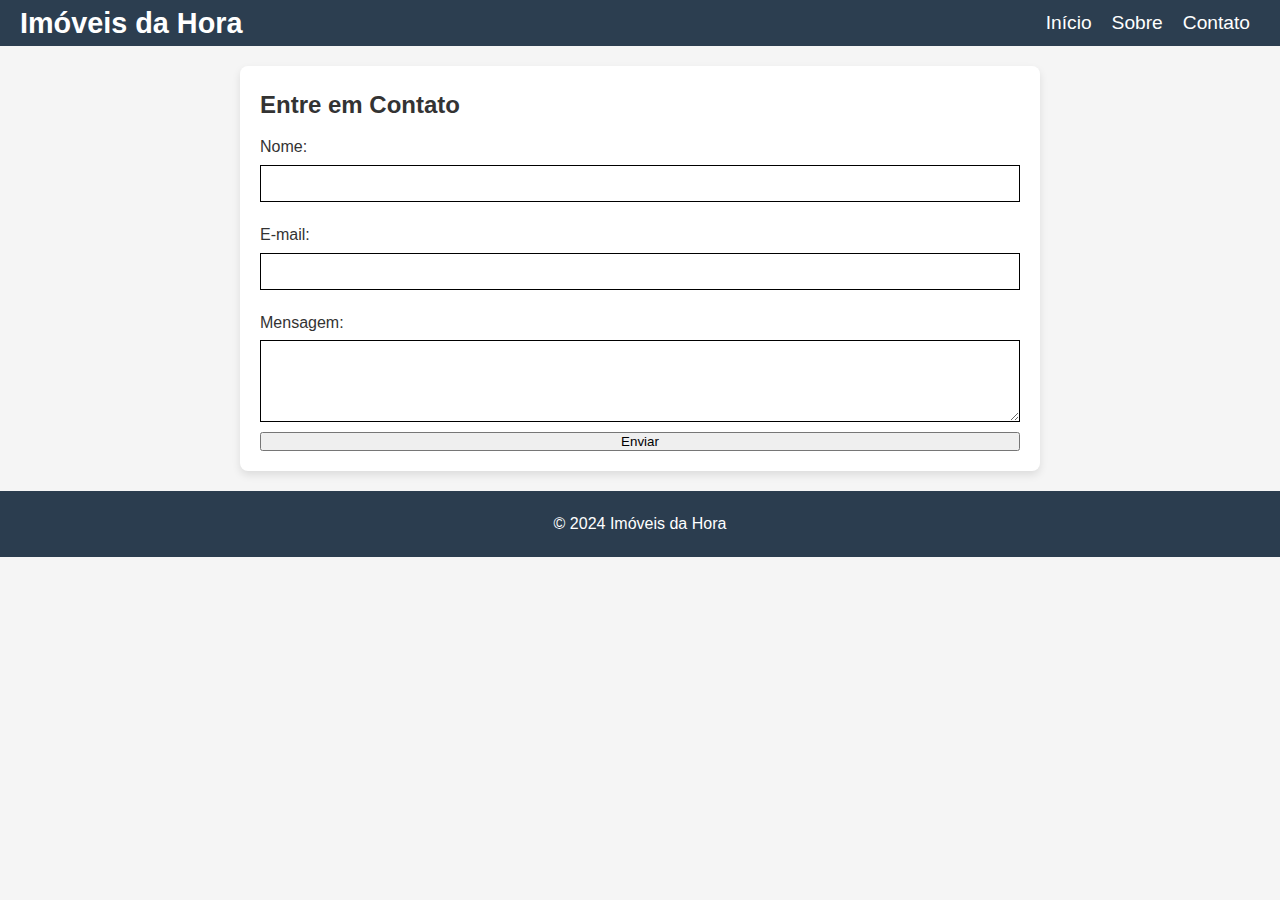
<file: contato.html>
<!DOCTYPE html>
<html lang="pt-br">
<head>
    <meta charset="UTF-8">
    <meta name="viewport" content="width=device-width, initial-scale=1.0">
    <title>Contato - Imóveis da Hora</title>
    <link rel="stylesheet" href="styles.css">
</head>
<body>
    <header>
        <div class="logo">
            <h1>Imóveis da Hora</h1>
        </div>
        <nav>
            <ul>
                <li><a href="index.html">Início</a></li>
                <li><a href="sobre.html">Sobre</a></li>
                <li><a href="contato.html">Contato</a></li>
            </ul>
        </nav>
    </header>

    <main>
        <section class="contato">
            <h2>Entre em Contato</h2>
            <form action="#">
                <label for="nome">Nome:</label>
                <input type="text" id="nome" name="nome" required>

                <label for="email">E-mail:</label>
                <input type="email" id="email" name="email" required>

                <label for="mensagem">Mensagem:</label>
                <textarea id="mensagem" name="mensagem" rows="4" required></textarea>

                <button type="submit">Enviar</button>
            </form>
        
        </section>
    </main>

    <footer>
        <p>&copy; 2024 Imóveis da Hora</p>
    </footer>
</body>
</html>
</file>
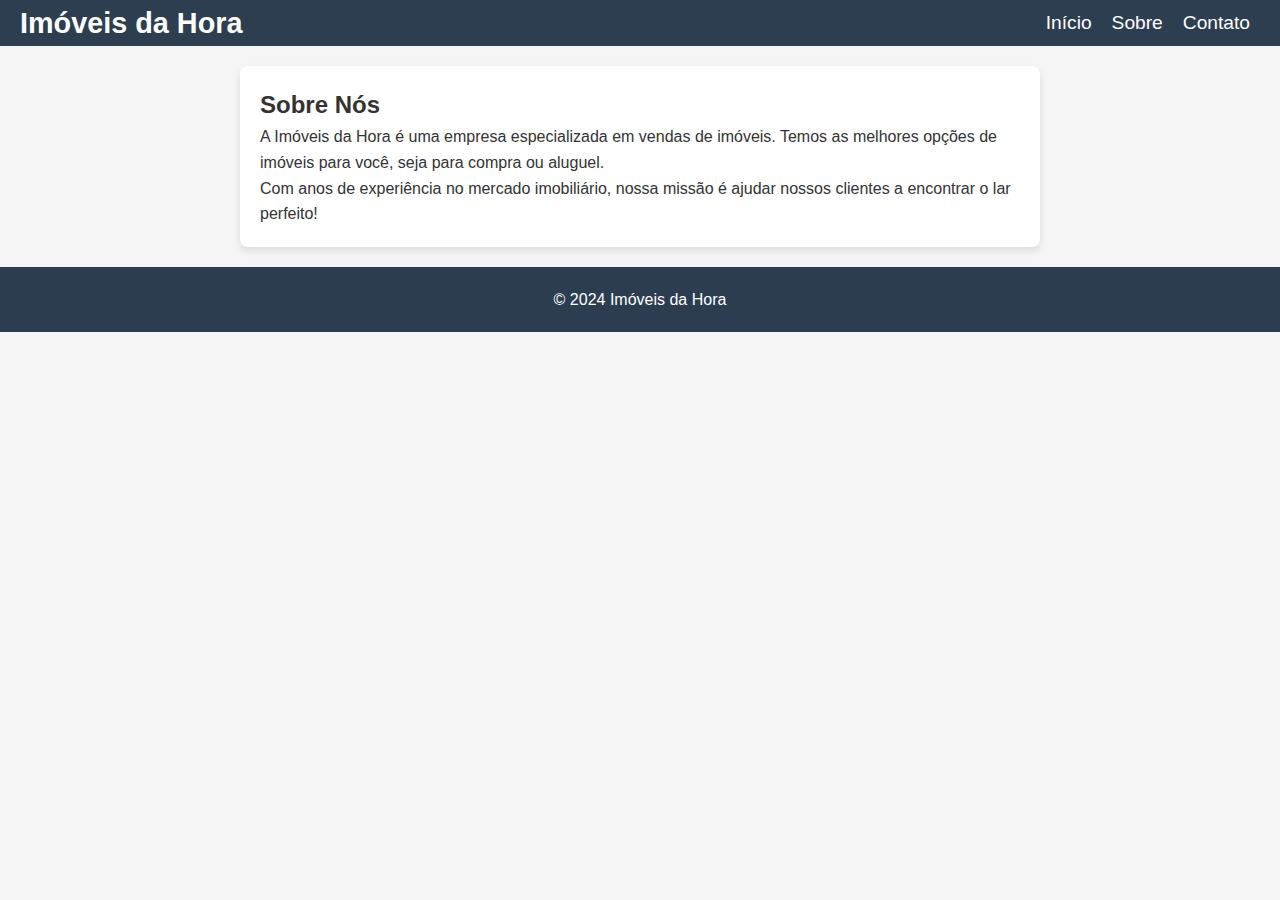
<file: sobre.html>
<!DOCTYPE html>
<html lang="pt-br">
<head>
    <meta charset="UTF-8">
    <meta name="viewport" content="width=device-width, initial-scale=1.0">
    <title>Sobre - Imóveis da Hora</title>
    <link rel="stylesheet" href="styles.css">
</head>
<body>
    <header>
        <div class="logo">
            <h1>Imóveis da Hora</h1>
        </div>
        <nav>
            <ul>
                <li><a href="index.html">Início</a></li>
                <li><a href="sobre.html">Sobre</a></li>
                <li><a href="contato.html">Contato</a></li>
            </ul>
        </nav>
    </header>

    <main>
        <section class="sobre">
            <h2>Sobre Nós</h2>
            <p>A Imóveis da Hora é uma empresa especializada em vendas de imóveis. Temos as melhores opções de imóveis para você, seja para compra ou aluguel.</p>
            <p>Com anos de experiência no mercado imobiliário, nossa missão é ajudar nossos clientes a encontrar o lar perfeito!</p>
        </section>
    </main>

    <footer>
        <p>&copy; 2024 Imóveis da Hora</p>
    </footer>
</body>
</html>
</file>
<file: styles.css>
* {
    margin: 0;
    padding: 0;
    box-sizing: border-box;
}

body {
    font-family: Arial, sans-serif;
    line-height: 1.6;
    background-color: #f5f5f5;
    color: #333;
}

header {
    background-color: #2C3E50;
    color: white;
    padding: 10px 0;
    display: flex;
    justify-content: space-between;
    align-items: center;
    padding: 0 20px;
}

header .logo h1 {
    font-size: 1.8rem;
}

nav ul {
    list-style: none;
    display: flex;
}

nav ul li {
    margin: 0 10px;
}

nav ul li a {
    color: white;
    text-decoration: none;
    font-size: 1.2rem;
    display: block;

}


main {
    padding: 20px;
}

.banner {
    text-align: center;
    margin-bottom: 20px;
    background-color: hwb(211 19% 62%);
    color: white;
    padding: 20px;
    border-radius: 8px;
}

.banner h2 {
    font-size: 2.5rem;
}

.imoveis {
    display: flex;
    justify-content: space-around;
    flex-wrap: wrap;
}

.imovel {
    display: block;
    text-align: center;
    background-color:hwb(210 17% 69%);
    padding: 10px;
    border-radius: 8px;
    box-shadow: 0 4px 8px rgba(0, 0, 0, 0.1);
    margin: 5px;
    text-wrap: wrap;
    width: 350px;
    color: #fff;
}

.imovel img {
    width: 100%;
    max-width: 300px;
    height: auto;
    border-radius: 8px;
    background-size: contain;

}

footer {
    text-align: center;
    padding: 20px;
    background-color: hwb(210 17% 69%);
    color: white;
}

.sobre, .contato {
    max-width: 800px;
    margin: 0 auto;
    padding: 20px;
    background-color: #fff;
    border-radius: 8px;
    box-shadow: 0 4px 8px rgba(0, 0, 0, 0.1);
}

form {
    display: flex;
    flex-direction: column;
}

form label {
    margin: 10px 0 5px;
}

form input, form textarea {
    padding: 10px;
    margin-bottom: 10px;
    border: 1px solid;
}
.filtro {
    display: flex;
    justify-content: space-between;
    align-items: center;
    margin-bottom: 20px;
    padding: 10px;
    background-color: #fff;
    border-radius: 8px;
    box-shadow: 0 2px 4px rgba(0, 0, 0, 0.1);
}

.filtro input, .filtro select, .filtro button {
    padding: 10px;
    border: 1px solid #ccc;
    border-radius: 4px;
    margin-right: 10px;
}

.filtro button {
    background-color: #2C3E50;
    color: white;
    cursor: pointer;
}

.filtro button:hover {
    background-color: #34495E;
}
</file>
